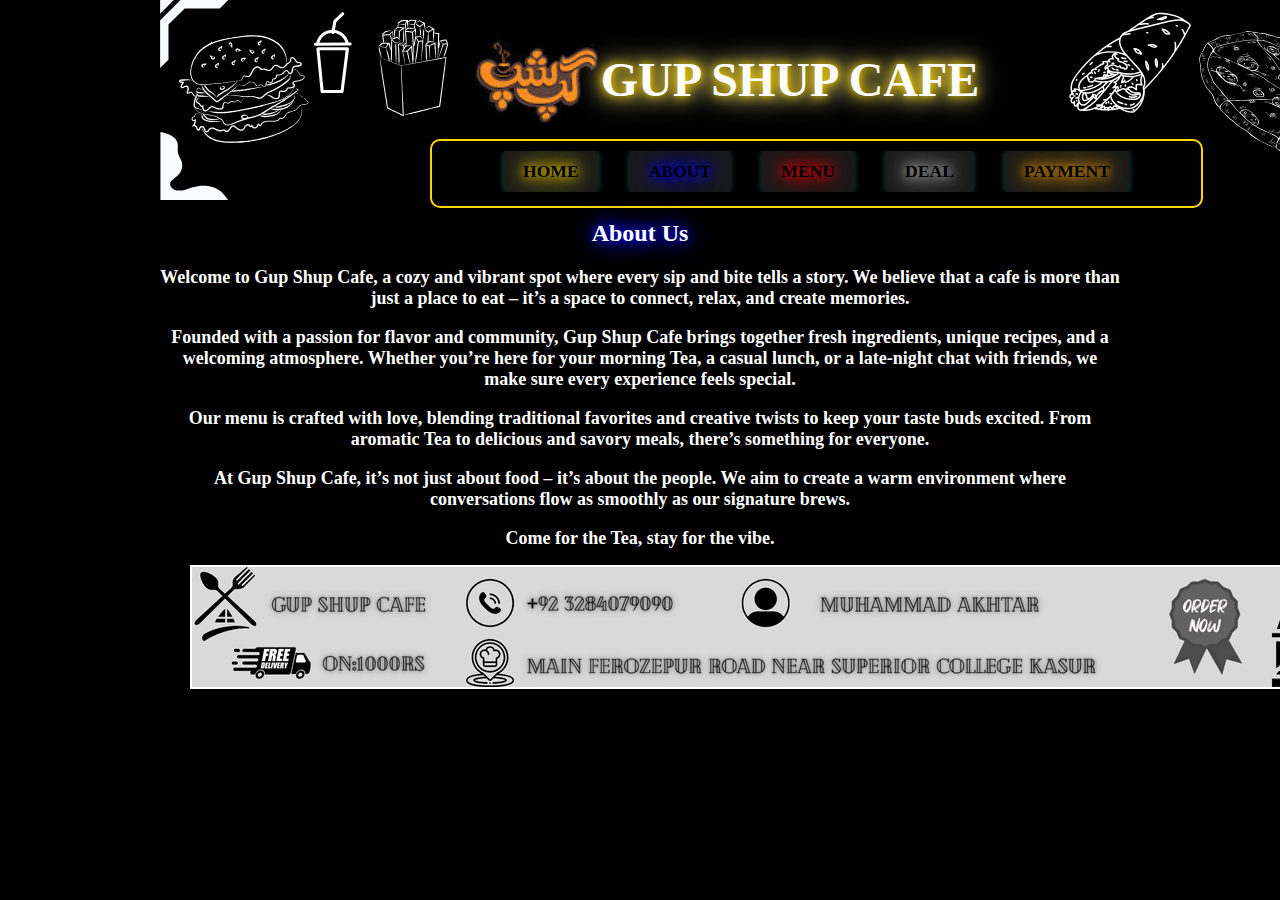
<file: about.html>
<!DOCTYPE html>
<html lang="en">
<head>
    <meta charset="UTF-8">
    <meta name="viewport" content="width=device-width, initial-scale=1.0">
    <title>GUP SHUP CAFE</title>
    <link rel="stylesheet" href="style.css">
</head>
<body>
    <header>
        <h1>GUP SHUP CAFE</h1>
        <nav class="nav">
            <ul>
                <li><a href="index.html"><span class="V12">HOME</span></a></li>
                <li><a href="about.html"><span class="V8">ABOUT</span></a></li>
                <li><a href="menu.html"><span class="BMW">MENU</span></a></li>
                <li><a href="deal.html"><span class="V6">DEAL</span></a></li>
                <li><a href="payment.html"><span class="V4">PAYMENT</span></a></li>
            </ul>
        </nav>
    </header>
    <h2><span class="we">About Us</span></h2>
    <p><strong class="st">Welcome to Gup Shup Cafe, a cozy and vibrant spot where every sip and bite tells a story. We believe that a cafe is more than just a place to eat – it’s a space to connect, relax, and create memories.</p>
    <p>Founded with a passion for flavor and community, Gup Shup Cafe brings together fresh ingredients, unique recipes, and a welcoming atmosphere. Whether you’re here for your morning Tea, a casual lunch, or a late-night chat with friends, we make sure every experience feels special.</p>
    <p>Our menu is crafted with love, blending traditional favorites and creative twists to keep your taste buds excited. From aromatic Tea to delicious and savory meals, there’s something for everyone.</p>
    <p>At Gup Shup Cafe, it’s not just about food – it’s about the people. We aim to create a warm environment where conversations flow as smoothly as our signature brews.</p>
    <p>Come for the Tea, stay for the vibe.</strong></p>
  </main>
  <footer>
  </footer>    
</body>
</html>
</file>
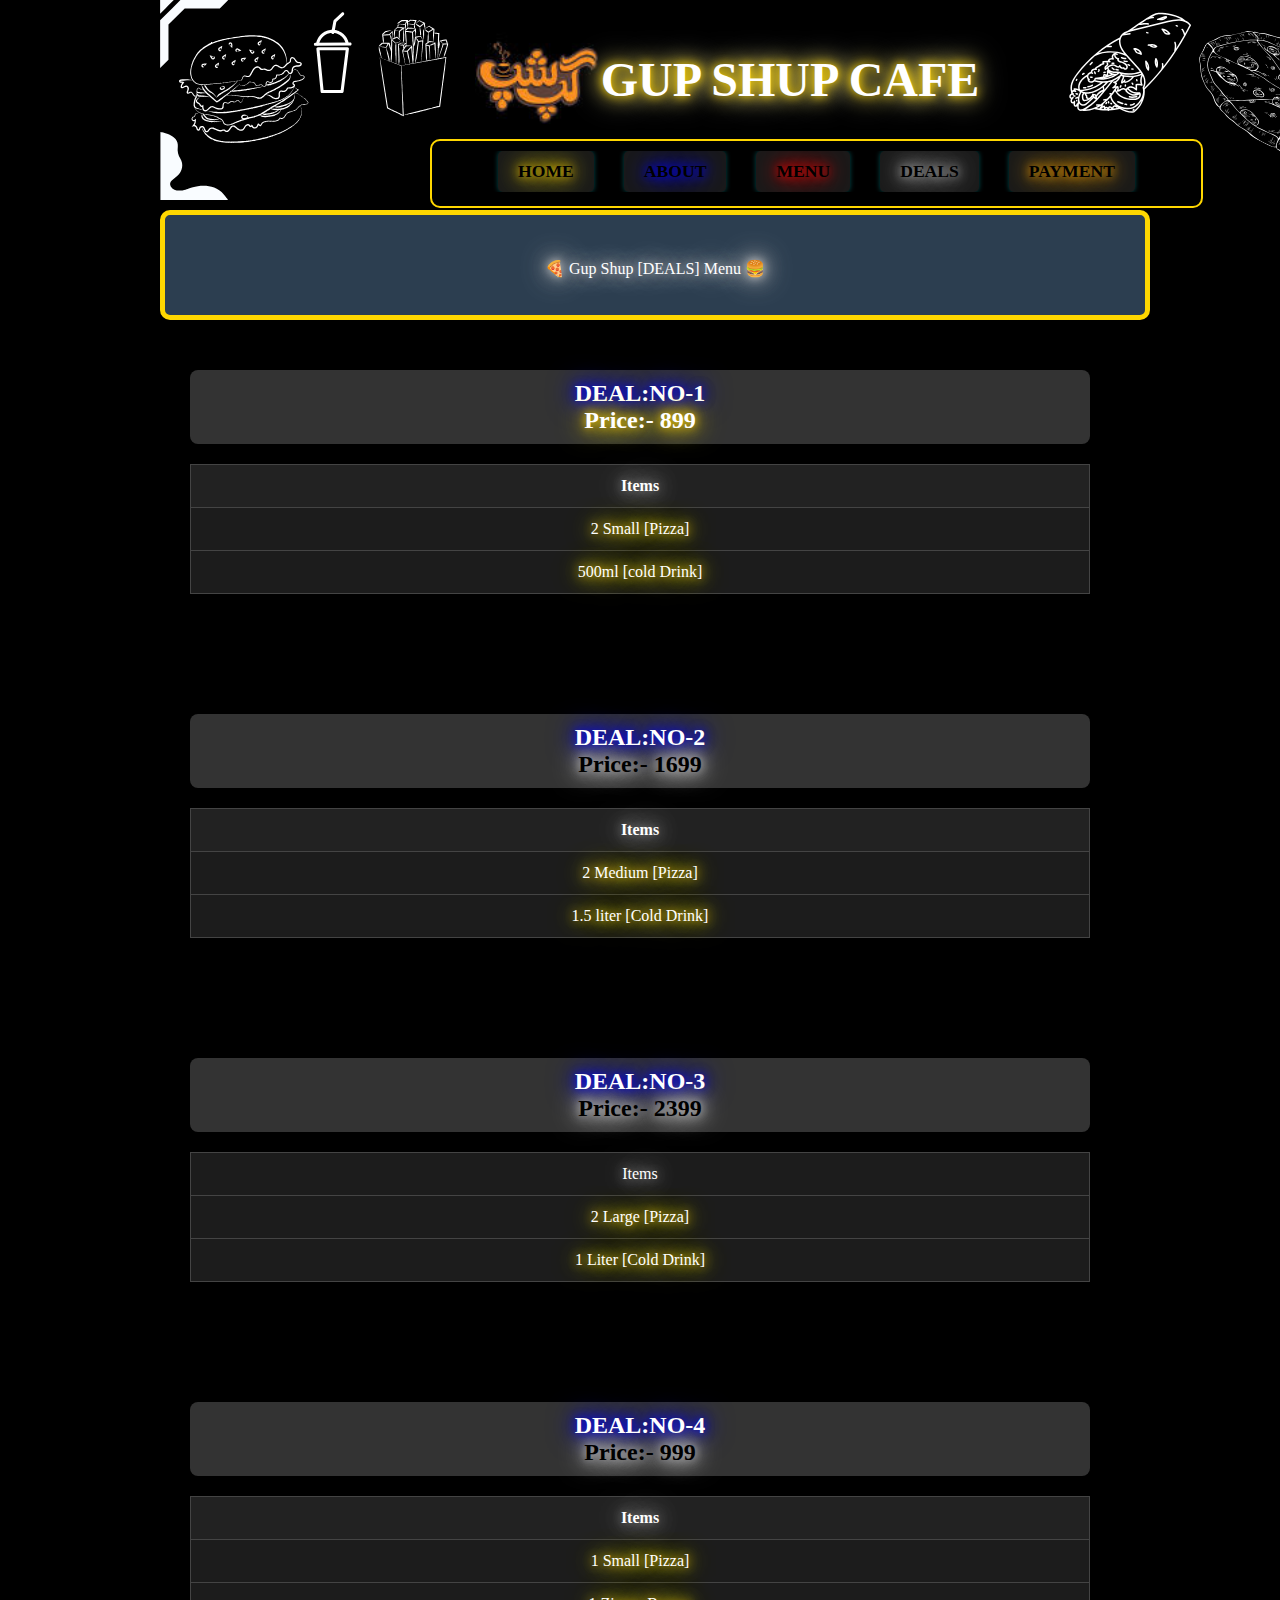
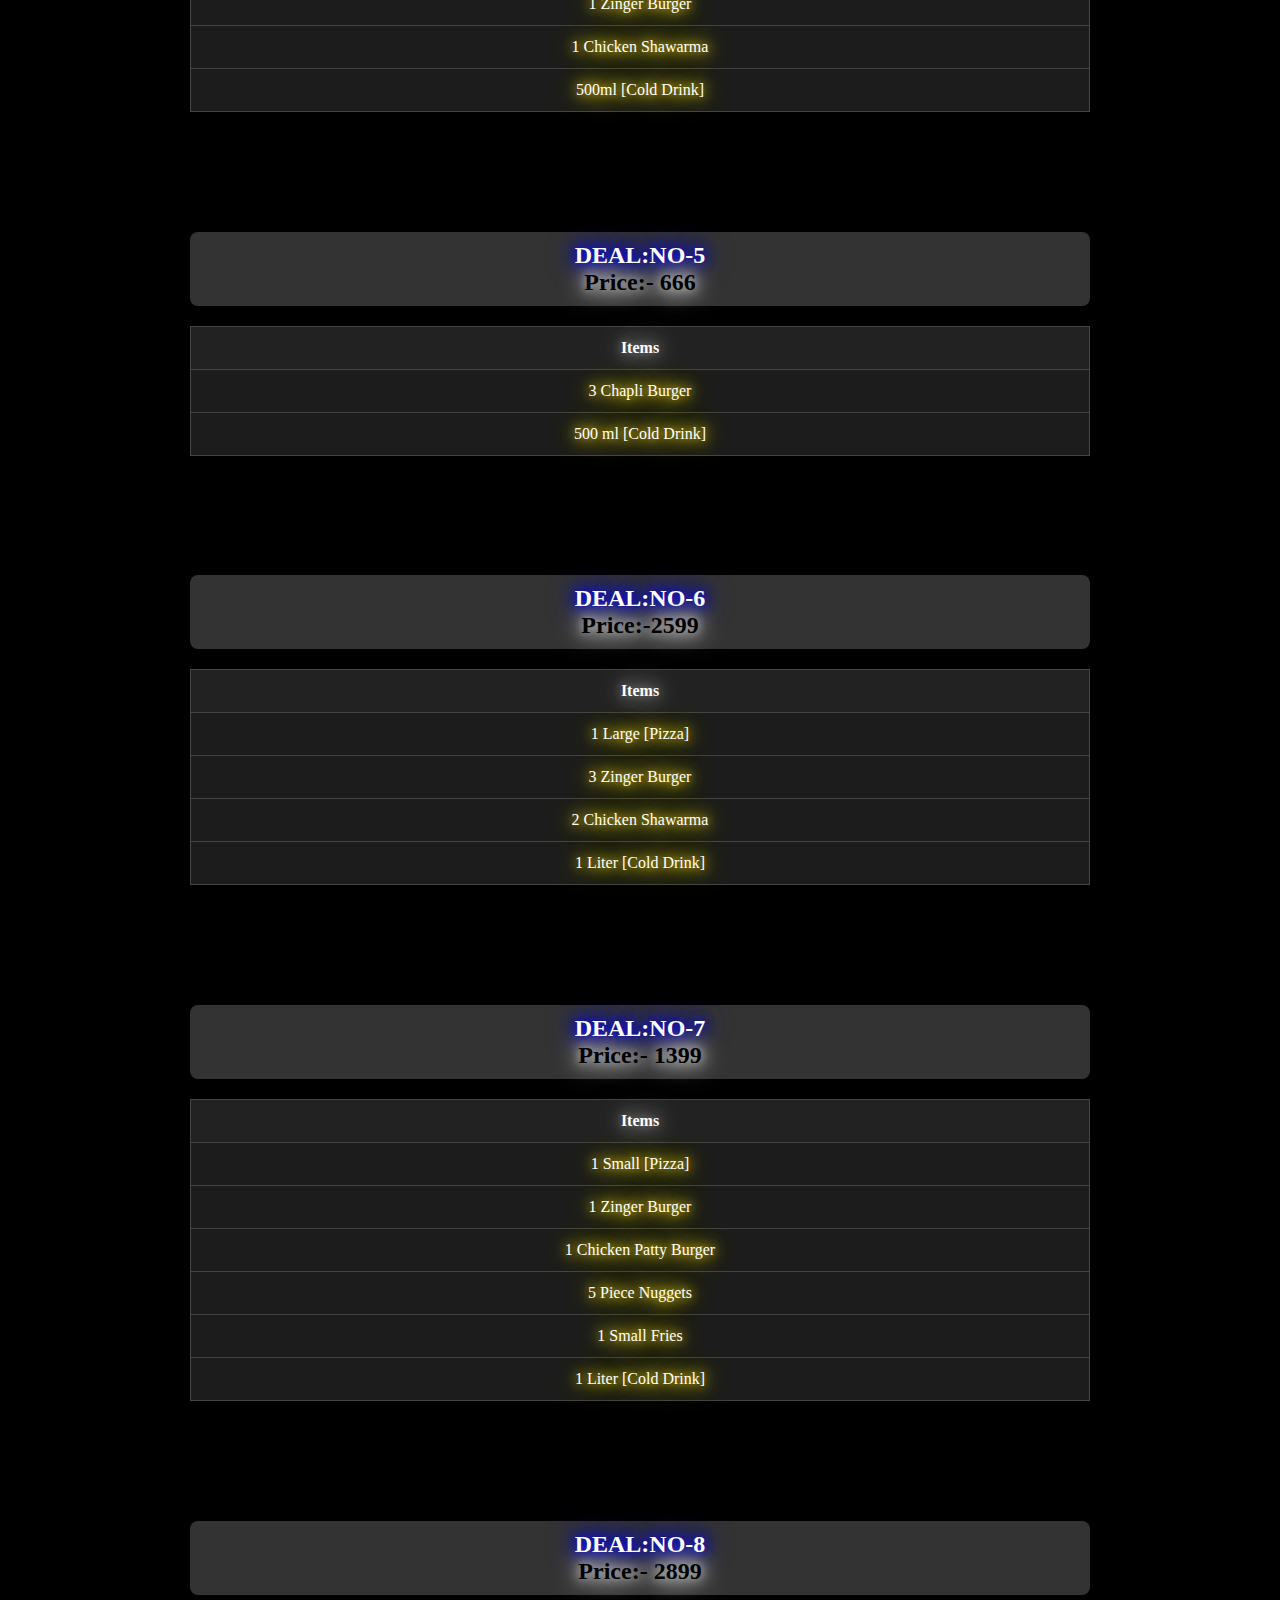
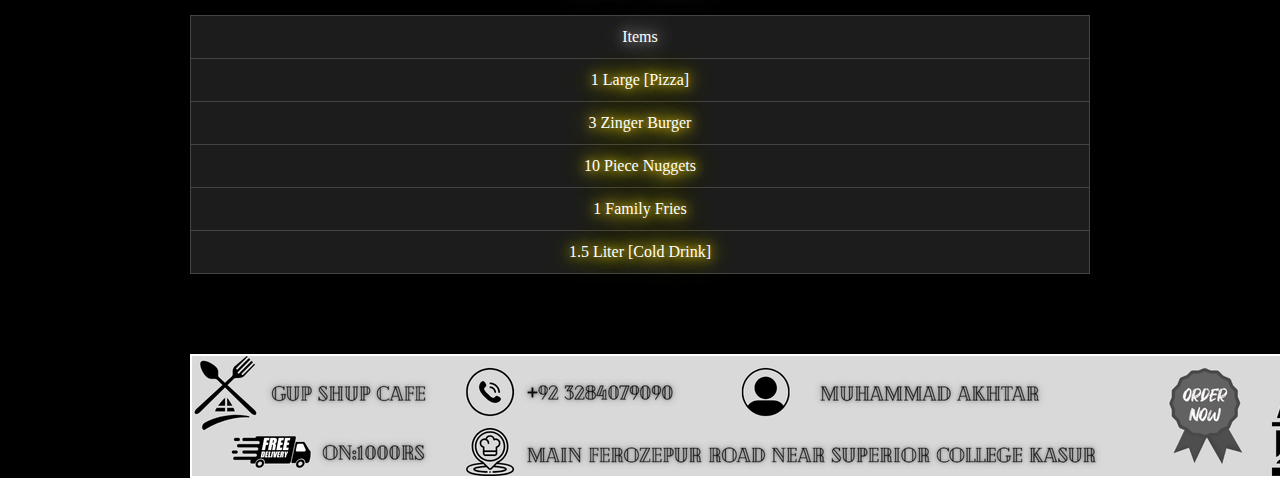
<file: deal.html>
<!DOCTYPE html>
<html lang="en">
<head>
    <meta charset="UTF-8">
    <meta name="viewport" content="width=device-width, initial-scale=1.0">
    <title>GUP SHUP CAFE</title>
    <link rel="stylesheet" href="style.css">
</head>
<body>
    <header>
        <h1>GUP SHUP CAFE</h1>
        <nav class="nav">
            <ul>
                <li><a href="index.html"><span class="V12">HOME</span></a></li>
                <li><a href="about.html"><span class="V8">ABOUT</span></a></li>
                <li><a href="menu.html"><span class="BMW">MENU</span></a></li>
                <li><a href="deal.html"><span class="V6">DEALS</span></a></li>
                <li><a href="payment.html"><span class="V4">PAYMENT</span></a></li>
            </ul>
        </nav>
    </header>
    <main class="bo">🍕 Gup Shup [DEALS] Menu 🍔</main>
    <!--DEAL-NO-1-->
    <div class="menu-section">
        <h2><span class="we">DEAL:NO-1</span><div><span class="wr">Price:- 899</span></div></h2>
        <table>
            <tr><th class="bl">Items</th></tr>
            <tr><td class="ht">2 Small [Pizza] </td></tr>
            <tr><td class="ht"> 500ml [cold Drink]</td></tr>
        </table>
    </div>
    <!--DEAL-NO-2-->
    <div class="menu-section">
        <h2><span class="we">DEAL:NO-2</span><div><span>Price:- 1699</span></div></h2>
        <table>
            <tr><th class="bl">Items</th></tr>
            <tr><td class="ht">2 Medium [Pizza]</td></tr>
            <tr><td class="ht"> 1.5 liter [Cold Drink]</td></tr>
        </table>
    </div>
    <!--DEAL-NO-3-->
    <div class="menu-section">
        <h2><span class="we">DEAL:NO-3</span><div><span>Price:- 2399</span></div></h2>
        <table>
            <tr><td class="bl">Items</td></tr>
            <tr><td class="ht">2 Large [Pizza]</td></tr>
            <tr><td class="ht">1 Liter [Cold Drink]</td></tr>
        </table>
    </div>
    <!--DEAL-NO-4-->
    <div class="menu-section">
        <h2><span class="we">DEAL:NO-4</span><div><span>Price:- 999</span></div></h2>
        <table>
            <tr><th class="bl">Items</th></tr>
            <tr><td class="ht">1 Small [Pizza] </td></tr>
            <tr><td class="ht">1 Zinger Burger</td></tr>
            <tr><td class="ht">1 Chicken Shawarma</td></tr>
            <tr><td class="ht">500ml [Cold Drink]</td></tr>
        </table>
    </div>
    <!--DEAL-NO-5-->
    <div class="menu-section">
        <h2><span class="we">DEAL:NO-5</span><div><span>Price:- 666</span></div></h2>
        <table>
        <tr><th class="bl">Items</th></tr>
        <tr><td class="ht">3 Chapli Burger</td></tr>
        <tr><td class="ht">500 ml [Cold Drink]</td></tr>
        </table>
    </div>
    <!--DEAL-NO-6-->
    <div class="menu-section">
        <h2><span class="we">DEAL:NO-6</span><div><span>Price:-2599</span></div></h2>
        <table>
            <tr><th class="bl">Items</th></tr>
            <tr><td class="ht">1 Large [Pizza]</td></tr>
            <tr><td class="ht">3 Zinger Burger</td></tr>
            <tr><td class="ht">2 Chicken Shawarma</td></tr>
            <tr><td class="ht">1 Liter [Cold Drink] </td></tr>
        </table>
    </div>
    <!--DEAL-NO-7-->
    <div class="menu-section">
        <h2><span class="we">DEAL:NO-7</span><div><span>Price:- 1399</span></div></h2>
        <table>
            <tr><th class="bl">Items</th></tr>
            <tr><td class="ht">1 Small [Pizza]</td></tr>
            <tr><td class="ht">1 Zinger Burger</td></tr>
            <tr><td class="ht">1 Chicken Patty Burger</td></tr>
            <tr><td class="ht">5 Piece Nuggets</td></tr>
            <tr><td class="ht">1 Small Fries</td></tr>
            <tr><td class="ht">1 Liter [Cold Drink]</td></tr>
        </table>
    </div>
    <!--DEAL-NO-8-->
    <div class="menu-section">
        <h2><span class="we">DEAL:NO-8</span><div><span>Price:- 2899</span></div></h2>
        <table>
            <tr><td class="bl">Items</td></tr>
            <tr><td class="ht">1 Large [Pizza]</td></tr>
            <tr><td class="ht">3 Zinger Burger</td></tr>
            <tr><td class="ht">10 Piece Nuggets</td></tr>
            <tr><td class="ht">1 Family Fries</td></tr>
            <tr><td class="ht">1.5 Liter [Cold Drink]</td></tr>
        </table>
    </div>
     <footer>
  </footer>
</body>
</html>
</file>
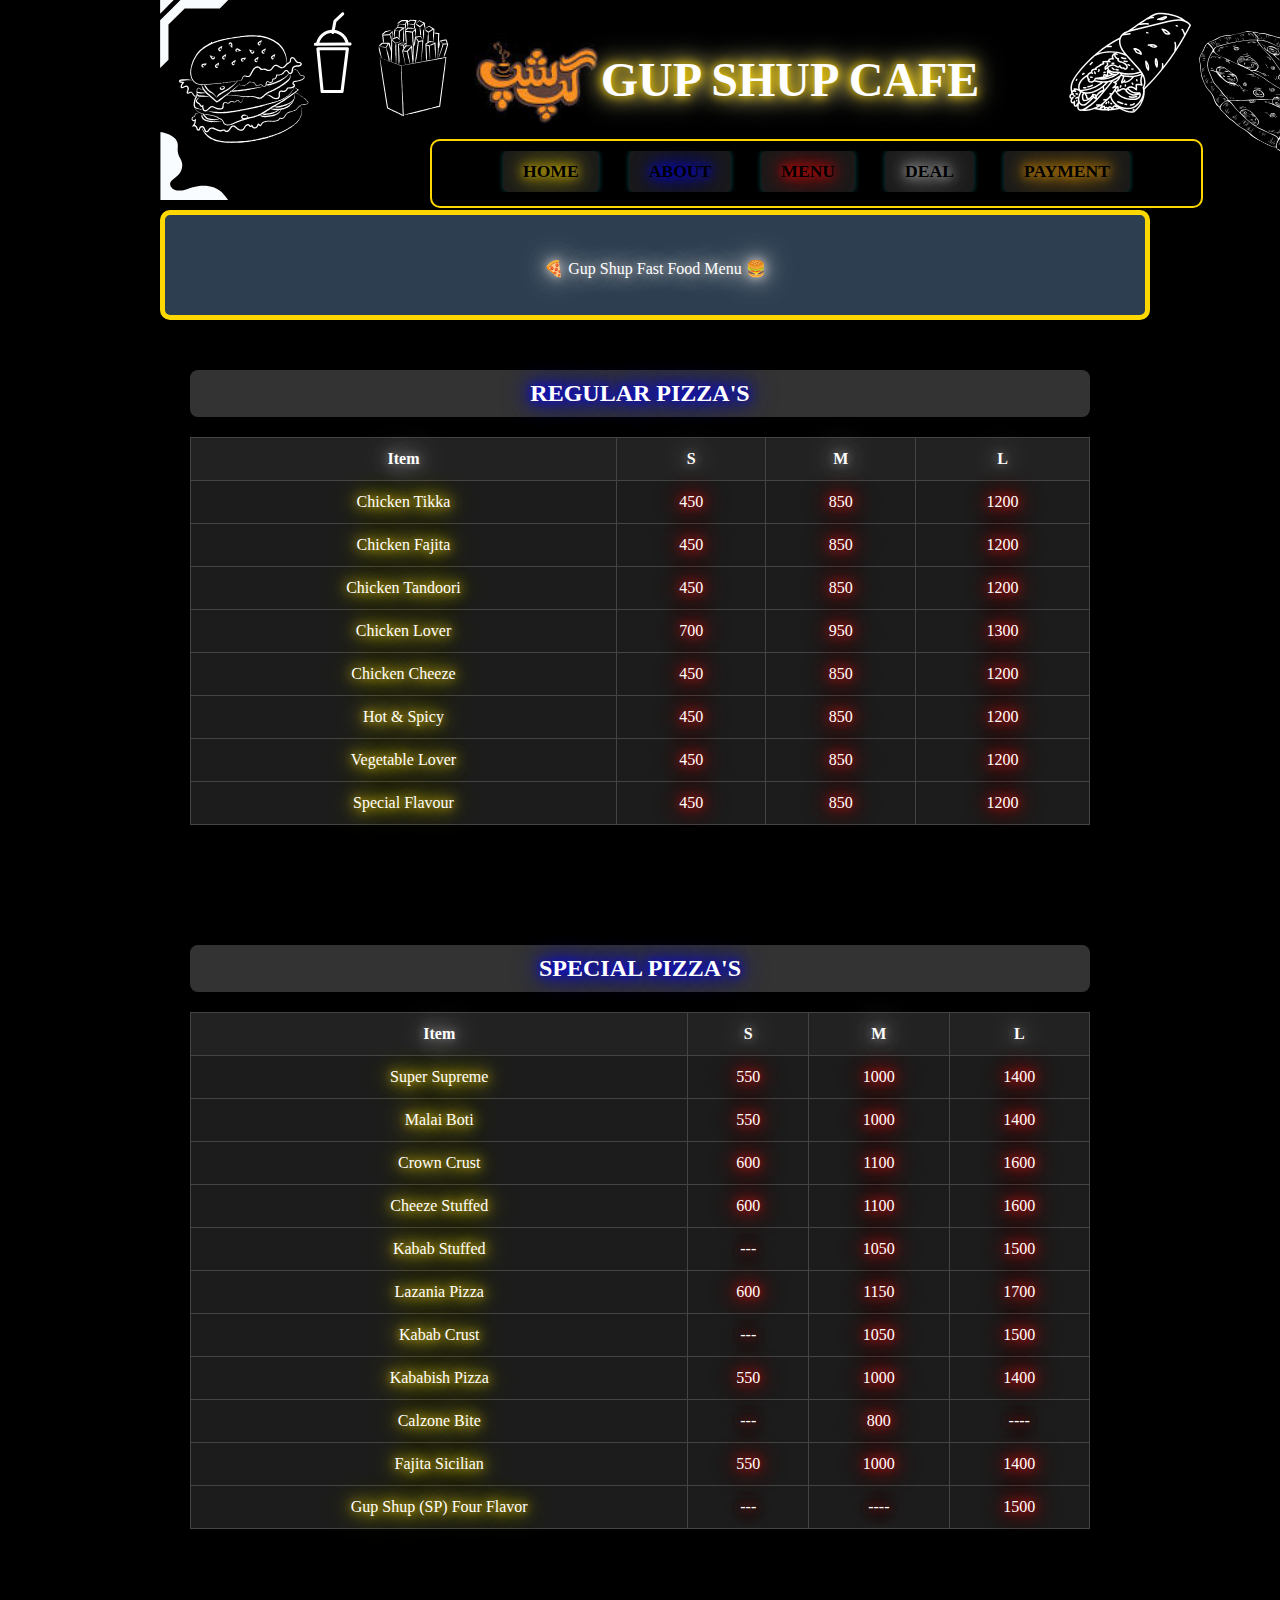
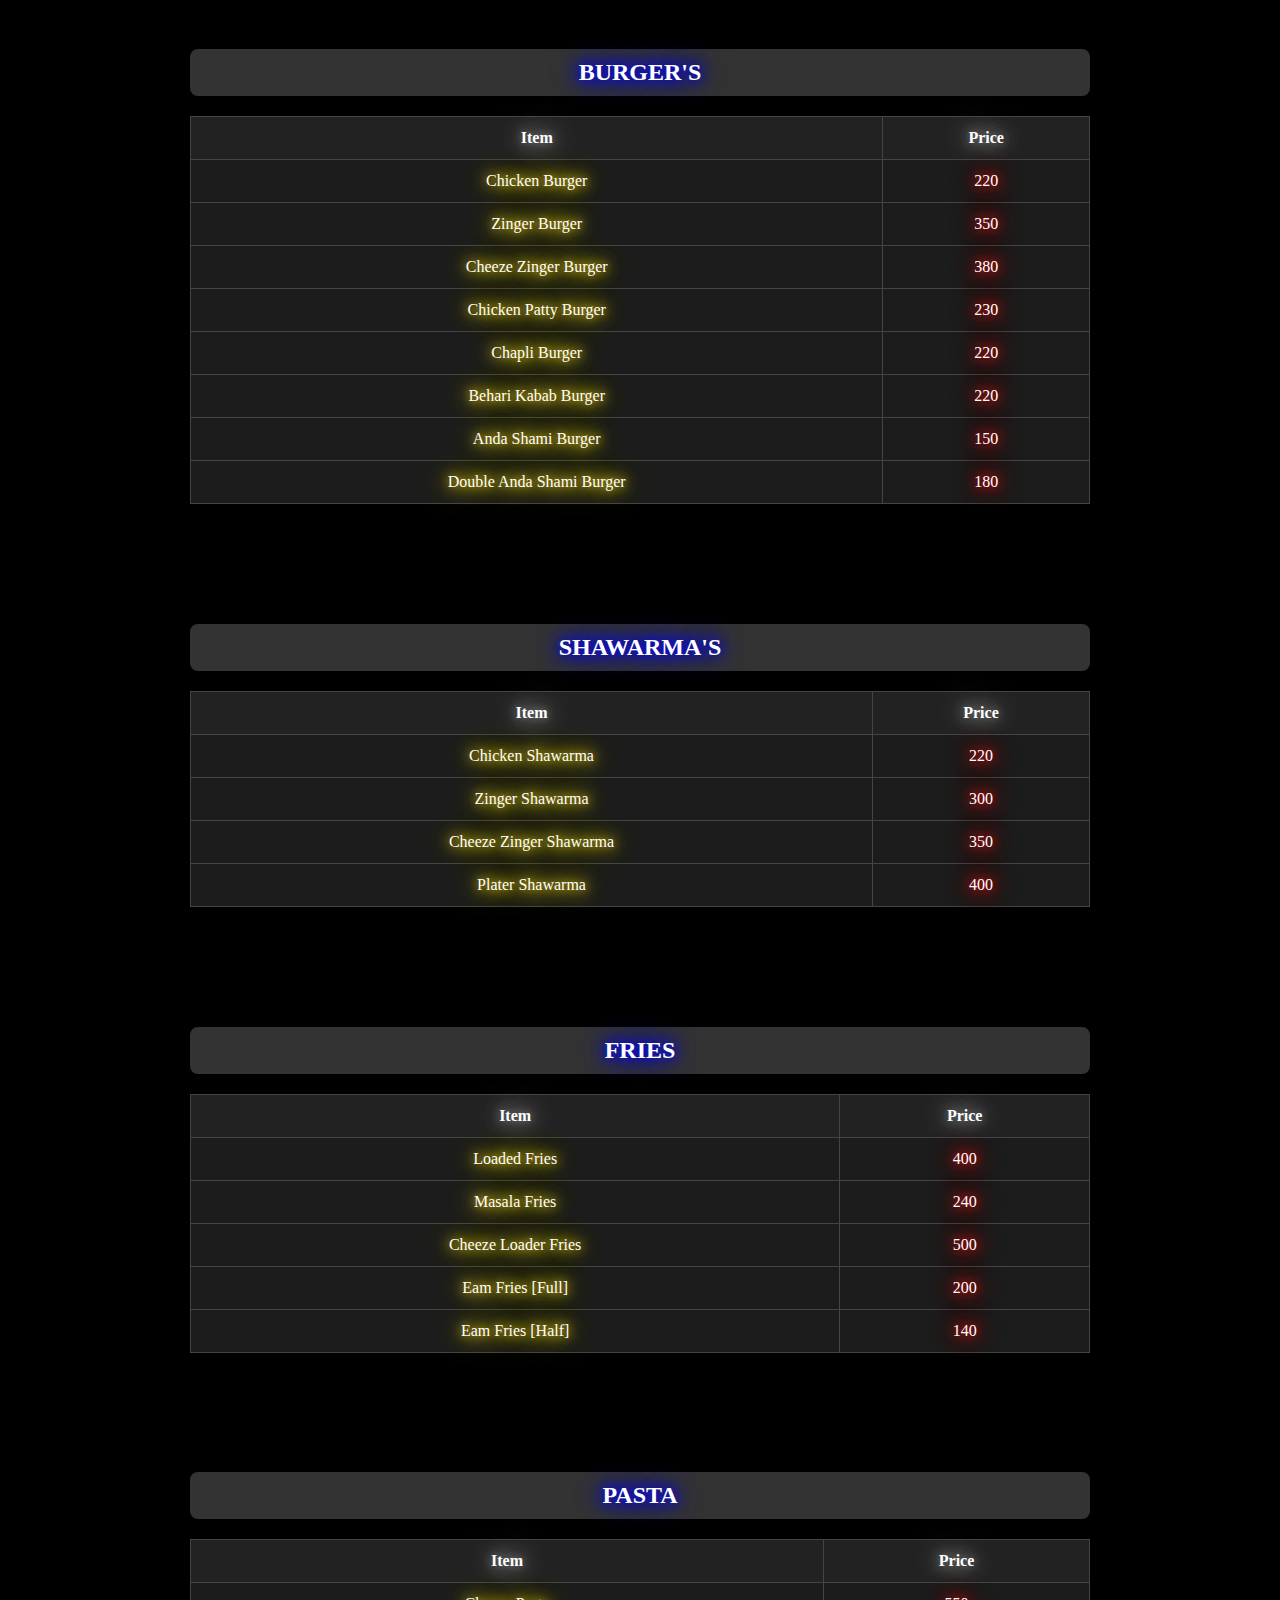
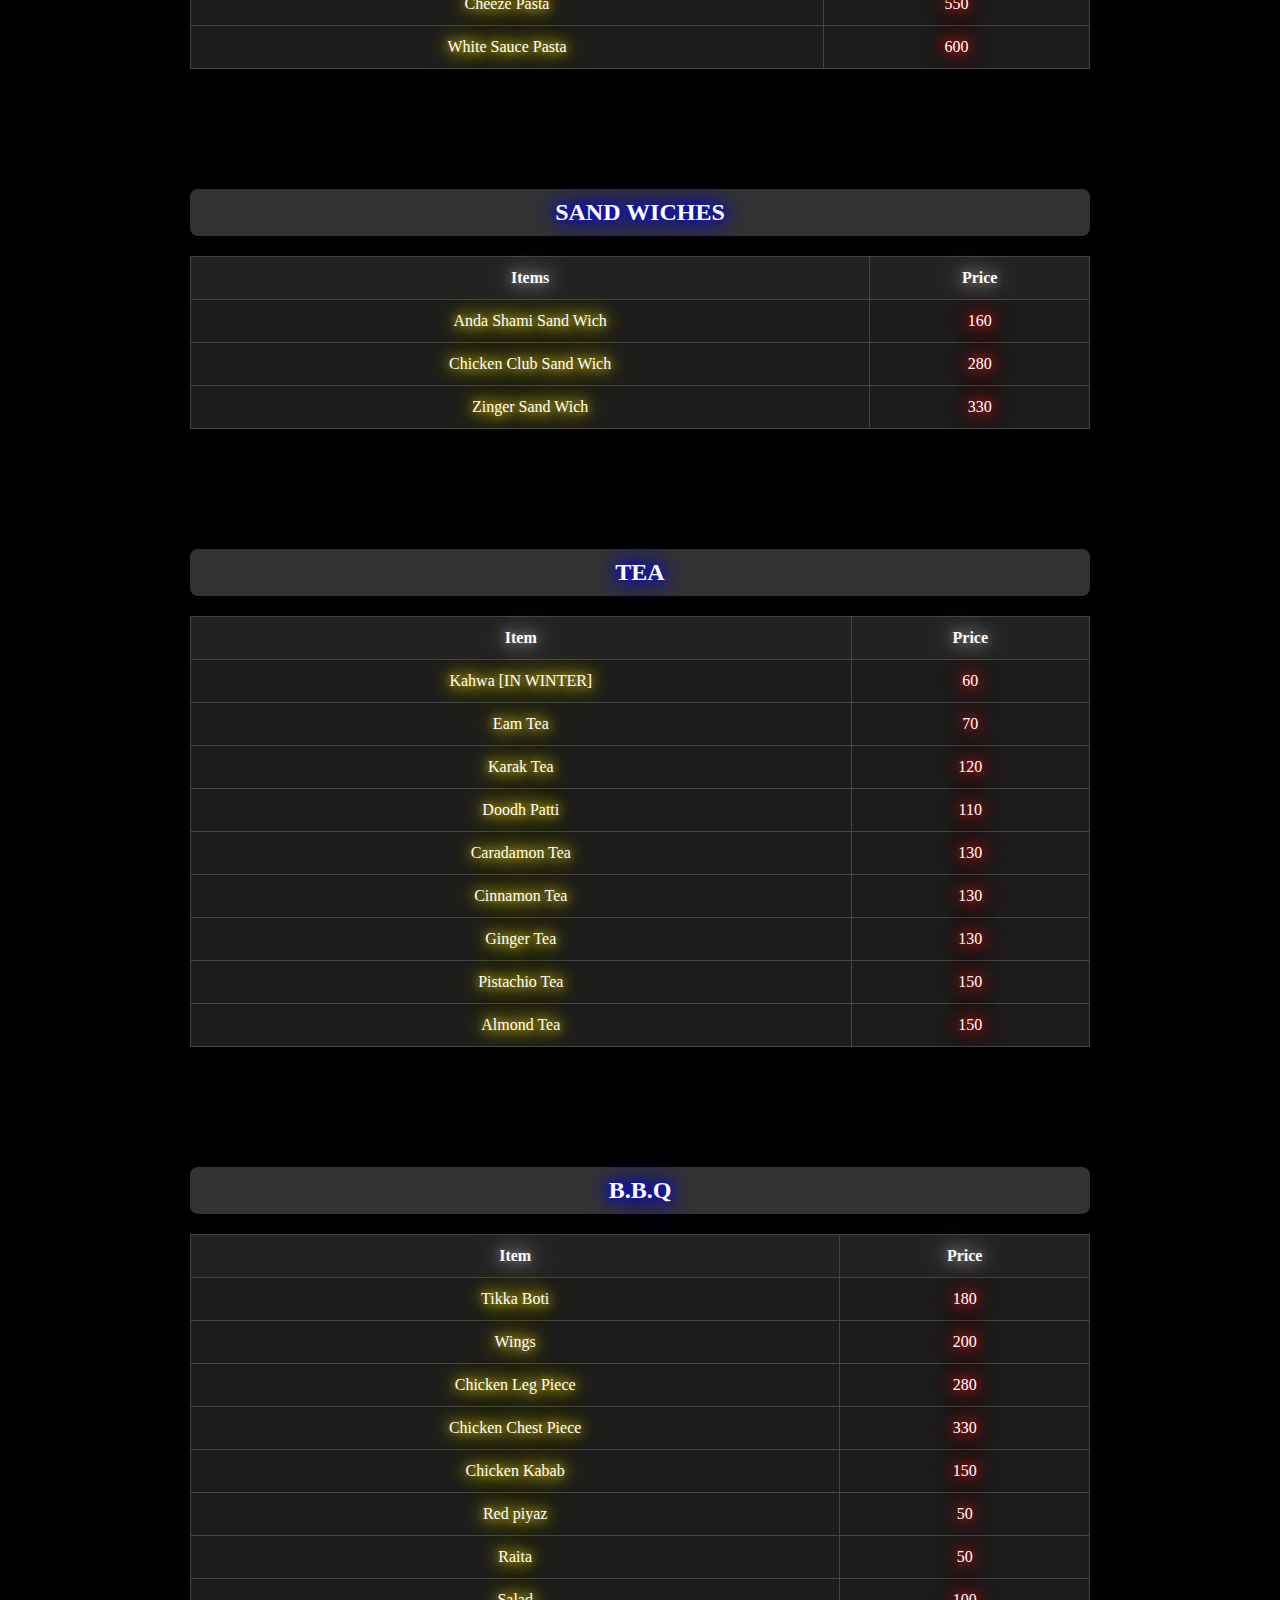
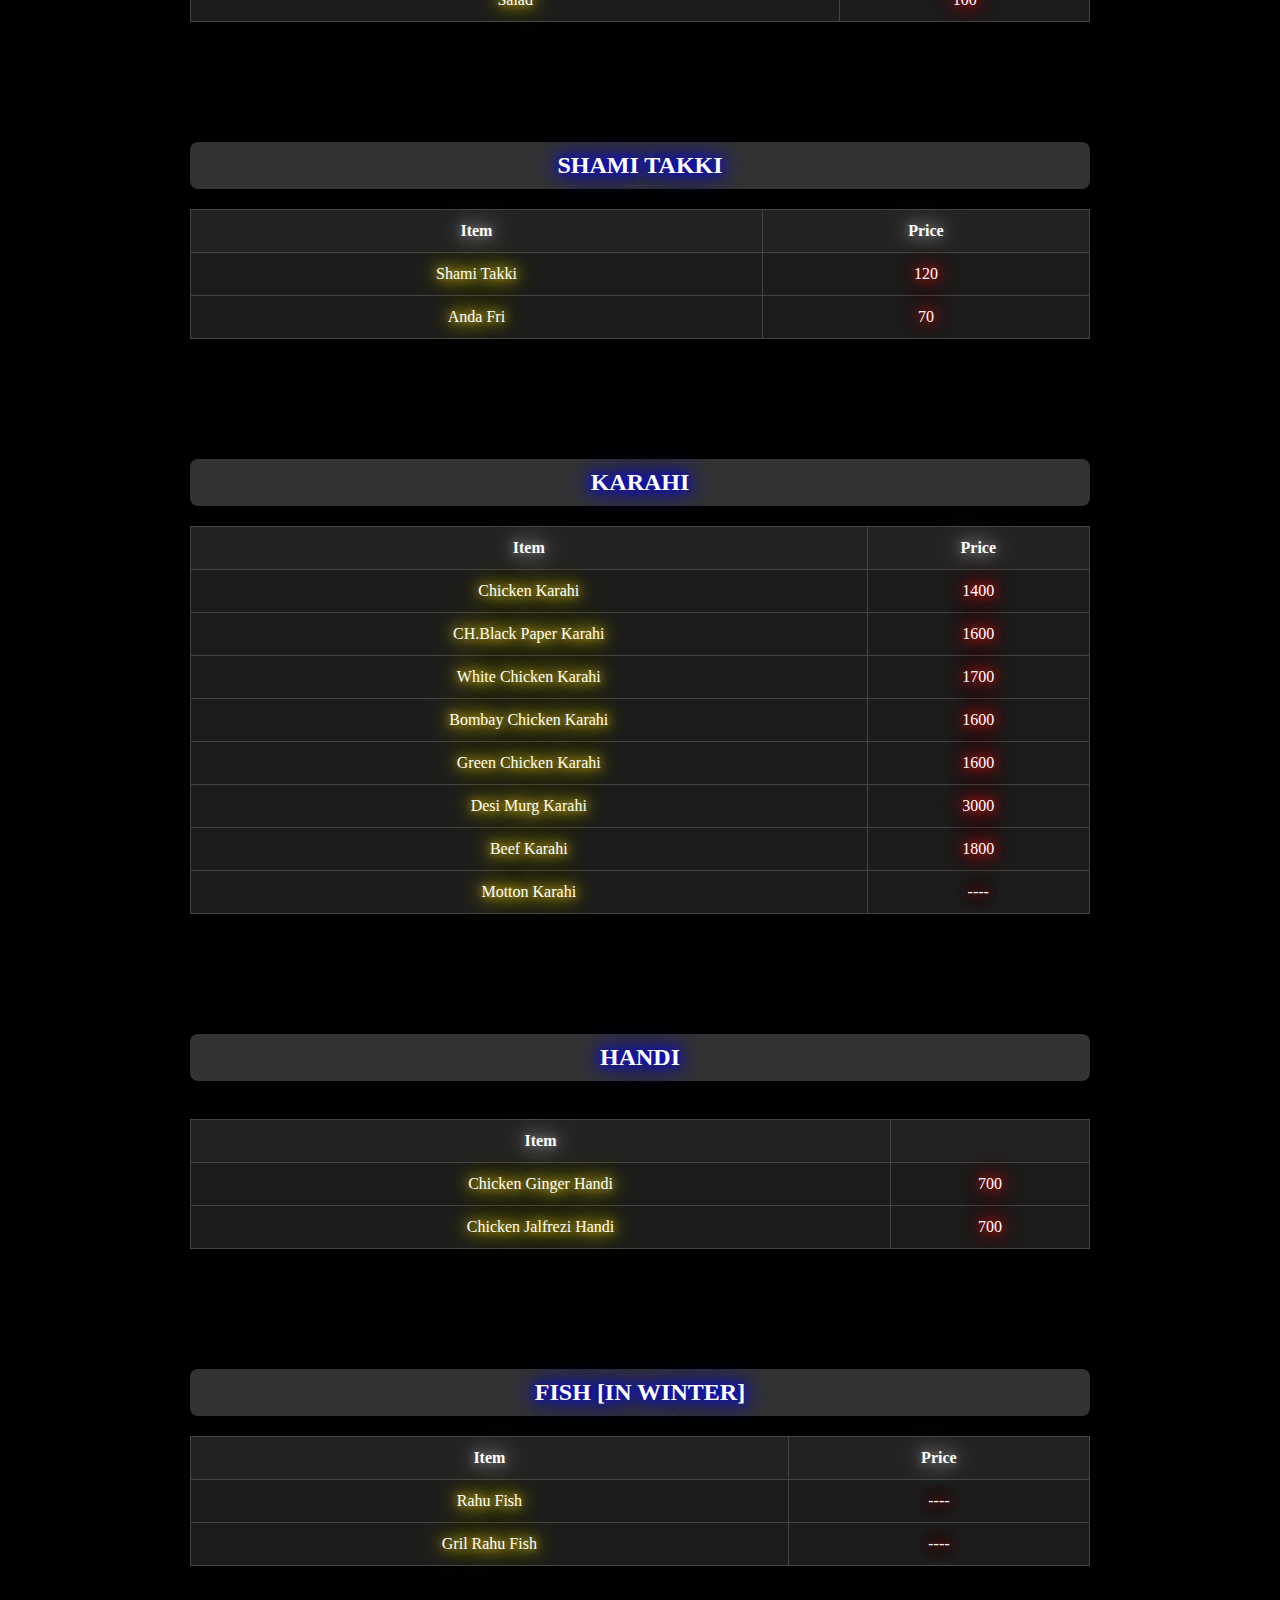
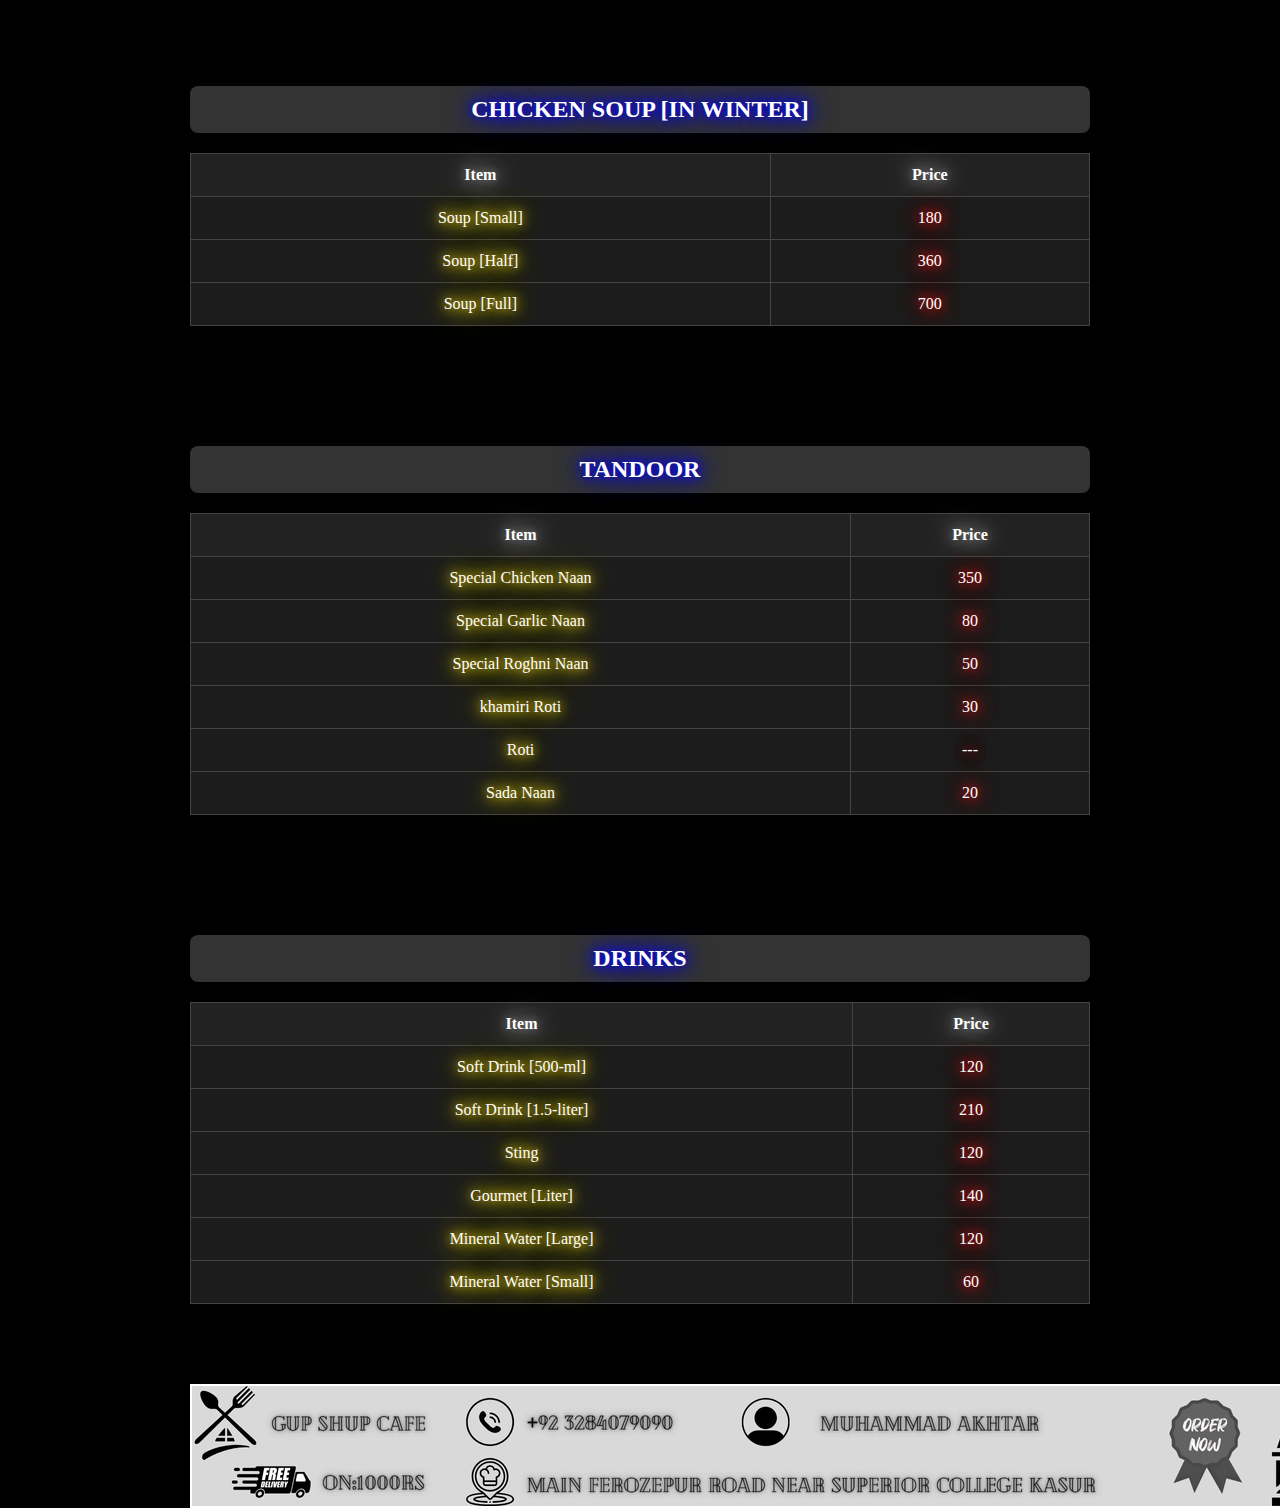
<file: menu.html>
<!DOCTYPE html>
<html lang="en">
<head>
    <meta charset="UTF-8">
    <meta name="viewport" content="width=device-width, initial-scale=1.0">
    <title>GUP SHUP CAFE</title>
    <link rel="stylesheet" href="style.css">
</head>
<body>
    <header>
        <h1>GUP SHUP CAFE</h1>
        <nav class="nav">
            <ul>
                <li><a href="index.html"><span class="V12">HOME</span></a></li>
                <li><a href="about.html"><span class="V8">ABOUT</span></a></li>
                <li><a href="menu.html"><span class="BMW">MENU</span></a></li>
                <li><a href="deal.html"><span class="V6">DEAL</span></a></li>
                <li><a href="payment.html"><span class="V4">PAYMENT</span></a></li>
            </ul>
        </nav>
    </header>
<main class="bo">🍕 Gup Shup Fast Food Menu 🍔</main>
<!-- REGULAR PIZZA -->
  <div class="menu-section">
    <h2><span class="we">REGULAR PIZZA'S</span></h2>
    <table class="pizza">
      <span>
      <tr><th class="bl">Item</th><th class="bl">S</th><th class="bl">M</th><th class="bl">L</th></tr>
      <tr><td class="ht">Chicken Tikka   </td><td class="price">450</td><td class="price">850</td><td class="price">1200</td></tr>
      <tr><td class="ht">Chicken Fajita  </td><td class="price">450</td><td class="price">850</td><td class="price">1200</td></tr>
      <tr><td class="ht">Chicken Tandoori</td><td class="price">450</td><td class="price">850</td><td class="price">1200</td></tr>
      <tr><td class="ht">Chicken Lover   </td><td class="price">700</td><td class="price">950</td><td class="price">1300</td></tr>
      <tr><td class="ht">Chicken Cheeze  </td><td class="price">450</td><td class="price">850</td><td class="price">1200</td></tr >
      <tr><td class="ht">Hot & Spicy     </td><td class="price">450</td><td class="price">850</td><td class="price">1200</td></tr>
      <tr><td class="ht">Vegetable Lover </td><td class="price">450</td><td class="price">850</td><td class="price">1200</td></tr>
      <tr><td class="ht">Special Flavour </td><td class="price">450</td><td class="price">850</td><td class="price">1200</td></tr>
    </span>
    </table>
    </div>
  </div>
  <!-- SPECIAL PIZZA -->
  <div class="menu-section">
    <h2><span class="we">SPECIAL PIZZA'S</span></h2>
    <table>
      <tr><th class="bl">Item</th><th class="bl">S</th><th class="bl">M</th><th class="bl">L</th></tr>
      <tr><td class="ht">Super Supreme            </td><td class="price">550</td><td class="price">1000</td><td class="price">1400</td></tr>
      <tr><td class="ht">Malai Boti               </td><td class="price">550</td><td class="price">1000</td><td class="price">1400</td></tr>
      <tr><td class="ht">Crown Crust              </td><td class="price">600</td><td class="price">1100</td><td class="price">1600</td></tr>
      <tr><td class="ht">Cheeze Stuffed           </td><td class="price">600</td><td class="price">1100</td><td class="price">1600</td></tr>
      <tr><td class="ht">Kabab Stuffed            </td><td class="price">---</td><td class="price">1050</td><td class="price">1500</td></tr>
      <tr><td class="ht">Lazania Pizza            </td><td class="price">600</td><td class="price">1150</td><td class="price">1700</td></tr>
      <tr><td class="ht">Kabab Crust              </td><td class="price">---</td><td class="price">1050</td><td class="price">1500</td></tr>
      <tr><td class="ht">Kababish Pizza           </td><td class="price">550</td><td class="price">1000</td><td class="price">1400</td></tr>
      <tr><td class="ht">Calzone Bite             </td><td class="price">---</td><td class="price">800 </td><td class="price">----</td></tr>
      <tr><td class="ht">Fajita Sicilian          </td><td class="price">550</td><td class="price">1000</td><td class="price">1400</td></tr>
      <tr><td class="ht">Gup Shup (SP) Four Flavor</td><td class="price">---</td><td class="price">----</td><td class="price">1500</td></tr>
    </table>
  </div>

  <!-- BURGERS -->
  <div class="menu-section">
    <h2><span class="we">BURGER'S</span></h2>
    <table>
      <tr><th class="bl">Item</th><th class="bl">Price</th></tr>
      <tr><td class="ht">Chicken Burger          </td><td class="price">220</td></tr>
      <tr><td class="ht">Zinger Burger           </td><td class="price">350</td></tr>
      <tr><td class="ht">Cheeze Zinger Burger    </td><td class="price">380</td></tr>
      <tr><td class="ht">Chicken Patty Burger    </td><td class="price">230</td></tr>
      <tr><td class="ht">Chapli Burger           </td><td class="price">220</td></tr>
      <tr><td class="ht">Behari Kabab Burger     </td><td class="price">220</td></tr>
      <tr><td class="ht">Anda Shami Burger       </td><td class="price">150</td></tr>
      <tr><td class="ht">Double Anda Shami Burger</td><td class="price">180</td></tr>
    </table>
  </div>

  <!-- SHAWARMA -->
  <div class="menu-section">
    <h2><span class="we">SHAWARMA'S</span></h2>
    <table>
      <tr><th class="bl">Item</th><th class="bl">Price</th></tr>
      <tr><td class="ht">Chicken Shawarma      </td><td class="price">220</td></tr>
      <tr><td class="ht">Zinger Shawarma       </td><td class="price">300</td></tr>
      <tr><td class="ht">Cheeze Zinger Shawarma</td><td class="price">350</td></tr>
      <tr><td class="ht">Plater Shawarma       </td><td class="price">400</td></tr>
    </table>
  </div>

  <!-- FRIES -->
  <div class="menu-section">
    <h2><span class="we">FRIES</span></h2>
    <table>
      <tr><th class="bl">Item</th><th class="bl">Price</th></tr>
      <tr><td class="ht">Loaded Fries        </td><td class="price">400</td></tr>
      <tr><td class="ht">Masala Fries        </td><td class="price">240</td></tr>
      <tr><td class="ht">Cheeze Loader Fries </td><td class="price">500</td></tr>
      <tr><td class="ht">Eam Fries [Full]    </td><td class="price">200</td></tr>
      <tr><td class="ht">Eam Fries [Half]    </td><td class="price">140</td></tr>
    </table>
  </div>

  <!-- PASTA -->
  <div class="menu-section">
    <h2><span class="we">PASTA</span></h2>
    <table>
      <tr><th class="bl">Item</th><th class="bl">Price</th></tr>
      <tr><td class="ht">Cheeze Pasta      </td><td class="price">550</td></tr>
      <tr><td class="ht">White Sauce Pasta </td><td class="price">600</td></tr>
    </table>
  </div>
  <!--SAND WICHES-->
  <div class="menu-section">
    <h2><span class="we">SAND WICHES</span></h2>
    <table>
      <tr><th class="bl">Items</th><th class="bl">Price</th></tr>
      <tr><td class="ht">Anda Shami Sand Wich  </td><td class="price">160</td></tr>
      <tr><td class="ht">Chicken Club Sand Wich</td><td class="price">280</td></tr>
      <tr><td class="ht">Zinger Sand Wich      </td><td class="price">330</td></tr>
    </table>
  </div>
    <!--TEA-->
  <div class="menu-section">
    <h2><span class="we">TEA</span></h2>
    <table>
      <tr><th class="bl">Item</th><th class="bl">Price</th></tr>
      <tr><td class="ht">Kahwa [IN WINTER]</td><td class="price">60</td></tr>
      <tr><td class="ht">Eam Tea          </td><td class="price">70 </td></tr>
      <tr><td class="ht">Karak Tea        </td><td class="price">120</td></tr>
      <tr><td class="ht">Doodh Patti      </td><td class="price">110</td></tr>
      <tr><td class="ht">Caradamon Tea    </td><td class="price">130</td></tr>
      <tr><td class="ht">Cinnamon Tea     </td><td class="price">130</td></tr>
      <tr><td class="ht">Ginger Tea       </td><td class="price">130</td></tr>
      <tr><td class="ht">Pistachio Tea    </td><td class="price">150</td></tr>
      <tr><td class="ht">Almond Tea       </td><td class="price">150</td></tr>
    </table>
    </div>
    <!--B.B.Q-->
    <div class="menu-section">
      <h2><span class="we">B.B.Q</span></h2>
      <table>
        <tr><th class="bl">Item</th><th class="bl">Price</th></tr>
        <tr><td class="ht">Tikka Boti          </td><td class="price">180</td></tr>
        <tr><td class="ht">Wings               </td><td class="price">200</td></tr>
        <tr><td class="ht">Chicken Leg Piece   </td><td class="price">280</td></tr>
        <tr><td class="ht">Chicken Chest Piece </td><td class="price">330</td></tr>
        <tr><td class="ht">Chicken Kabab       </td><td class="price">150</td></tr>
        <tr><td class="ht">Red piyaz           </td><td class="price">50 </td></tr>
        <tr><td class="ht">Raita               </td><td class="price">50 </td></tr>
        <tr><td class="ht">Salad               </td><td class="price">100</td></tr>
      </table>
    </div>
    <!--SHAMI TAKKI-->
    <div class="menu-section">
      <table>
      <h2><span class="we">SHAMI TAKKI</span></h2>
      <tr><th class="bl">Item</th><th class="bl">Price</th></tr>
      <tr><td class="ht">Shami Takki</td><td class="price">120</td></tr>
      <tr><td class="ht">Anda Fri   </td><td class="price">70 </td></tr>
      </table>
    </div>
    <!--KARAHI-->
    <div class="menu-section">
      <h2><span class="we">KARAHI</span></h2>
      <table>
        <tr><th class="bl">Item</th><th class="bl">Price</th></tr>
        <tr><td class="ht">Chicken Karahi       </td><td class="price">1400</td></tr>
        <tr><td class="ht">CH.Black Paper Karahi</td><td class="price">1600</td></tr>
        <tr><td class="ht">White Chicken Karahi </td><td class="price">1700</td></tr>
        <tr><td class="ht">Bombay Chicken Karahi</td><td class="price">1600</td></tr>
        <tr><td class="ht">Green Chicken Karahi </td><td class="price">1600</td></tr>
        <tr><td class="ht">Desi Murg Karahi     </td><td class="price">3000</td></tr>
        <tr><td class="ht">Beef Karahi          </td><td class="price">1800</td></tr>
        <tr><td class="ht">Motton Karahi        </td><td class="price">----</td></tr>
      </table>
    </div>
    <!--HANDI-->
    <div class="menu-section">
      <h2><span class="we">HANDI</span></h2>
      <table>
        <tr><th class="bl">Item</th><th class="bl"></th>Price</tr>
        <tr><td class="ht">Chicken Ginger Handi  </td><td class="price">700</td></tr>
        <tr><td class="ht">Chicken Jalfrezi Handi</td><td class="price">700</td></tr>
      </table>
    </div>
    <!--FISH-->
    <div class="menu-section">
      <h2><span class="we">FISH [IN WINTER] </span></h2>
      <table>
        <tr><th class="bl">Item</th><th class="bl">Price</th></tr>
        <tr><td class="ht">Rahu Fish      </td><td class="price">----</td></tr>
        <tr><td class="ht">Gril Rahu Fish </td><td class="price">----</td></tr>
      </table>
    </div>
    <!--CHICKEN SOUP-->
    <div class="menu-section">
      <h2><span class="we">CHICKEN SOUP [IN WINTER] </span></h2>
      <table>
        <tr><th class="bl">Item</th><th class="bl">Price</th></tr>
        <tr><td class="ht">Soup [Small] </td><td class="price">180</td></tr>
        <tr><td class="ht">Soup [Half]  </td><td class="price">360</td></tr>
        <tr><td class="ht">Soup [Full]  </td><td class="price">700</td></tr>
      </table>
    </div>
    <!--TANDOOR-->
    <div class="menu-section">
      <h2><span class="we">TANDOOR</span></h2>
      <table>
        <tr><th class="bl">Item</th><th class="bl">Price</th></tr>
        <tr><td class="ht">Special Chicken Naan  </td><td class="price">350</td></tr>
        <tr><td class="ht">Special Garlic Naan   </td><td class="price">80 </td></tr>
        <tr><td class="ht">Special Roghni Naan   </td><td class="price">50 </td></tr>
        <tr><td class="ht">khamiri Roti          </td><td class="price">30 </td></tr>
        <tr><td class="ht">Roti                  </td><td class="price">---</td></tr>
        <tr><td class="ht">Sada Naan             </td><td class="price">20</td></tr>
      </table>
    </div>
    <!--DRINKS-->
    <div class="menu-section">
      <h2><span class="we">DRINKS</span></h2>
      <table>
        <tr><th class="bl">Item</th><th class="bl">Price</th></tr>
        <tr><td class="ht">Soft Drink [500-ml]    </td><td class="price">120</td></tr>
        <tr><td class="ht">Soft Drink [1.5-liter] </td><td class="price">210</td></tr>
        <tr><td class="ht">Sting                  </td><td class="price">120</td></tr>
        <tr><td class="ht">Gourmet [Liter]        </td><td class="price">140</td></tr>
        <tr><td class="ht">Mineral Water [Large]  </td><td class="price">120</td></tr>
        <tr><td class="ht">Mineral Water [Small]  </td><td class="price">60 </td></tr>
      </table>
    </div>
</form>
  <footer>
  </footer> 
</body>
</html>
</file>
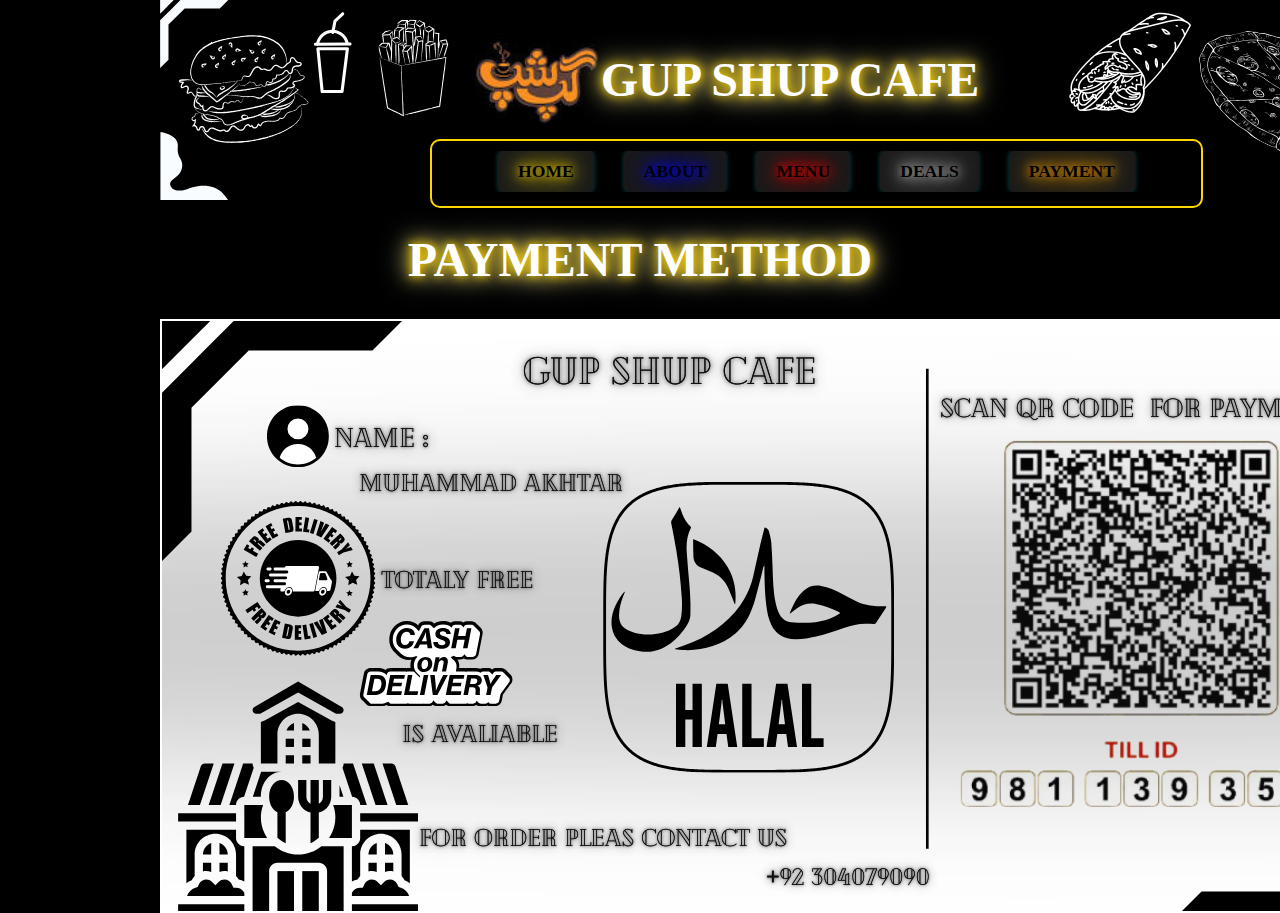
<file: payment.html>
<!DOCTYPE html>
<html lang="en">
<head>
        <meta name="viewport" content="width=device-width, initial-scale=1.0">
    <meta charset="UTF-8">
    <meta name="viewport" content="width=device-width, initial-scale=1.0">
    <title>GUP SHUP CAFE</title>
    <link rel="stylesheet" href="style.css">
</head>
<body>
    <header>
        <h1>GUP SHUP CAFE</h1>
        <nav class="nav">
            <ul>
                <li><a href="index.html"><span class="V12">HOME</span></a></li>
                <li><a href="about.html"><span class="V8">ABOUT</span></a></li>
                <li><a href="menu.html"><span class="BMW">MENU</span></a></li>
                <li><a href="deal.html"><span class="V6">DEALS</span></a></li>
                <li><a href="payment.html"><span class="V4">PAYMENT</span></a></li>
            </ul>
        </nav>
    </header>
    <h1>PAYMENT METHOD</h1>
     <!--head--->
    </section>
     <section class="hero2">
    <div class="overlay"></div>
    <div class="hero-content">
    </section>
</body>
</html>
</file>
<file: style.css>
body{
  background-color: black;
}
.nav ul{
    list-style-type: none;
    background-color: black;
    margin-right: 20px;
    margin-left: 20px;
    overflow: hidden;
    border: 8px ;
    border-radius: 10px;
    /*height: 100px;*/
    width: auto;
}
.nav a{
    color: white;
    text-decoration: none;
    padding: 10px;
    display: block;
    text-align: center;
} 
.nav a:hover{
    /*background-color: grey;*/
  text-shadow: 0 0 50px #0ff;
}
.nav li{
    /*height: 100px;*/
    width: auto;
}
h1{
    color: white; /* text color */
    text-shadow: 
                0 0 10px gold,
                0 0 20px gold,
                0 0 30px white;
    text-align: center;
    font-size: xxx-large;
}
p{
    color: white;
    text-align: center;
}
h2{
    color: white;
    text-align: center;
}
h4{
    color: white;
    text-align: center;
}
.menu-section {
      padding: 30px;
    }
    .menu-section h2 {
      text-align: center;
      background: #333;
      padding: 10px;
      border-radius: 8px;
      color: #00bfff;
      margin-bottom: 20px;
    }
    table {
      width: 100%;
      border-collapse: collapse;
      margin-bottom: 40px;
    }

    th, td {
      border: 1px solid #444;
      padding: 12px;
      text-align: center;
    }

    th {
      background: #222;
      color: #ffcc00;
    }

    td {
      background: #1c1c1c;
    }

    .price {
      color: white; /* text color */
    text-shadow: 0 0 10px red, /* horizontal-offset vertical-offset blur-radius color */
                 0 0 20px red,
                 0 0 30px red; /* Add multiple shadows for a stronger glow */
    }
    .bo{
        color: white;/*text color*/
        text-align: center;
    text-shadow: 
                0 0 10px silver,/* horizontal-offset vertical-offset blur-radius color */
                0 0 20px silver,
                0 0 30px silver;/* Add multiple shadows for a stronger glow */
                border: 5px solid gold;
                border-radius: 10px;
                margin-top: 10px;
    }
    .bl{
        color: white; /* text color */
    text-shadow: 0 0 10px grey, /* horizontal-offset vertical-offset blur-radius color */
                 0 0 20px grey,
                 0 0 30px silver; /* Add multiple shadows for a stronger glow */
    }
    .ht{
         color: white; /* text color */
    text-shadow: 0 0 10px gold, /* horizontal-offset vertical-offset blur-radius color */
                 0 0 20px gold,
                 0 0 30px gold; /* Add multiple shadows for a stronger glow */
    }
    span{
    color: black; /* text color */
    text-shadow: 0 0 10px silver, /* horizontal-offset vertical-offset blur-radius color */
                 0 0 20px white,
                 0 0 30px white; /* Add multiple shadows for a stronger glow */
}
.we{
   color: white; /* text color */
    text-shadow: 0 0 10px blue, /* horizontal-offset vertical-offset blur-radius color */
                 0 0 20px blue,
                 0 0 30px blue; /* Add multiple shadows for a stronger glow */
}
.hero {
  height: 470px;
  width: 1250px;
  margin-top: 20px;
  padding-top: 20px;
  background: url("image/HERO.png");
  background-color: black;
  position: relative;
  display: flex;
  align-items: center;
  justify-content: center;
  border: 2.5px solid white;
  margin-top: 20px;
}
.hero2{ 
  height: 570px;
  width: 1250px;
  margin-top: 20px;
  padding-top: 20px;
  background: url("image/HERO\ 2\ \ F.png");
  background-color: black;
  position: relative;
  display: flex;
  align-items: center;
  justify-content: center;
  border:2.5PX SOLID WHITE;
  margin-top: 20px;
}

    nav ul {
      list-style: none;
      display: flex;
      gap: 20px;
      margin: 0;
      padding: 0;
    }
h3{
  text-align: center;
  color: white;
  
}
 header {
      background-color: #2c3e50;
      padding: 20px;
      text-align: center;
      color: white;
      height: 160px;
      width: 1220px;
      background: url(image/N\ BANNER\ BLACK.png);
    }
    main {
      padding: 40px;
      max-width: 900px;
      margin: auto;
      line-height: 1.8;
    }
       footer {
      background-color: silver;
      color: white;
      text-align: center;
      padding: 20px;
      position: relative;
      margin-top: 10px;
      height: 80px;
      width: 1163px;
      background: url(image/footor\ f.png);
      border: 2px solid white;
      margin-left: 30px;
    }
    footer p {
      margin: 5px 0;
    }
    @media (max-width: 600px) {
      main {
        padding: 20px;
      }
    }
.BMW{
      color: black; /* text color */
    text-shadow: 0 0 10px red, /* horizontal-offset vertical-offset blur-radius color */
                 0 0 20px red,
                 0 0 30px red;  /*Add multiple shadows for a stronger glow */
}
.V8{
     color: black; /* text color */
    text-shadow: 0 0 10px blue, /* horizontal-offset vertical-offset blur-radius color */
                 0 0 20px blue,
                 0 0 30px blue; /* Add multiple shadows for a stronger glow */
}
.V12{
     color: black; /* text color */
    text-shadow: 0 0 10px gold, /* horizontal-offset vertical-offset blur-radius color */
                 0 0 20px gold,
                 0 0 30px gold; /* Add multiple shadows for a stronger glow */
}
.V6{
     color: black; /* text color */
    text-shadow: 0 0 10px silver, /* horizontal-offset vertical-offset blur-radius color */
                 0 0 20px silver,
                 0 0 30px silver; /* Add multiple shadows for a stronger glow */
}
.wr{
   color: white; /* text color */
    text-shadow: 0 0 10px gold, /* horizontal-offset vertical-offset blur-radius color */
                 0 0 20px gold,
                 0 0 30px gold; /* Add multiple shadows for a stronger glow */
}
.qe{
  border: 5px solid silver;
  border-radius: 10px;
}
.ws{
color: white; /* text color */
    text-shadow: 0 0 10px gold, /* horizontal-offset vertical-offset blur-radius color */
                 0 0 20px gold,
                 0 0 30px gold; /* Add multiple shadows for a stronger glow */
}
.glow{
  color: white; /* text color */
    text-shadow: 0 0 10px gold, /* horizontal-offset vertical-offset blur-radius color */
                 0 0 20px gold,
                 0 0 30px gold; /* Add multiple shadows for a stronger glow */
}
  /*MOWING COLORS BUTTON*/
/* Basic page and navbar setup */
.nav {
    background-color: black;
    padding: 10px 0;
    text-align: center;
    border-radius: 10px;
    width: 700px;
    margin-left: 250px;
    border: 2px solid gold;
}

.nav ul {
    list-style-type: none;
    margin: 0;
    padding: 0;
    overflow: hidden;
    display: inline-block;
}

.nav li {
    float: left;
    margin: 0 15px;
    position: relative;
    z-index: 1;
}

/* Base button styling */
.nav a {
    text-decoration: none;
    color: #fff;
    font-weight: 600;
    font-size: 1.1rem;
    padding: 10px 20px;
    display: block;
    transition: all 0.3s ease;
    border-radius: 5px;
    position: relative;
    background-color: #1a1a1a;
    overflow: hidden;
    box-shadow: 0 0 5px rgba(0, 247, 255, 0.3);
}

/* Moving color border effect with blurry pseudo-element */
.nav a::before {
    content: '';
    position: absolute;
    top: -5px;
    left: -5px;
    width: 200%;
    height: calc(100% + 10px);
    z-index: -1;
    border-radius: 5px;
    background: linear-gradient(
        to right,
            #ff007f, #00f7ff, #00ff7f, #ffff00, #ff007f
    );
    background-size: 50% 100%;
    background-position: 0 0;
    transition: opacity 0.3s ease;
    opacity: 0;
    filter: blur(8px); /* Apply the blur effect to the pseudo-element */
}

/* On hover, reveal and animate the pseudo-element */
.nav a:hover {
    color: #000;
    background-color: transparent;
    box-shadow: 0 0 10px #00f7ff, 0 0 30px #00f7ff;
}

.nav a:hover::before {
    animation: move-border 2s linear infinite;
    opacity: 1;
}

/* Define the border movement animation */
@keyframes move-border {
    0% {
        background-position: 0 0;
    }
    100% {
        background-position: -100% 0;
    }
}

/*MOVING COLORS BUTTON END*/
.bo{
  background-color: #2c3e50;
  height: 20px;
  width: 1200px;
}
.st{
  font-size: large;
}
/* Styles for screens up to 768px wide (e.g., mobile devices) */
@media screen and (max-width: 768px) {
  body{
    width: 100%;
    padding: 10px;
    height: auto;
    max-width: ;
  }
  .footer {
    display: none; /* Hide footer on smaller screens */
  }
  .img{
    height: 600px;
    width: auto;
  }
  .hero{
    height: 600px;
    width: 100%;
  }
}

/* Styles for screens 769px wide and above (e.g., tablets and desktops) */
@media screen and (min-width: 769px) {
  body{
    max-width: 960px;
    margin: 0 auto;
  }
  .nav {
    width: 769px;
  }
  .img{
    height: 600px;
    width: 100%;
    display: block;
  }
  .hero{
    height: 600px;
    width: 100%;
  }
}
img {
  max-width: 100%;
  height: auto;
  display: block; /* Prevents extra space below the image */
}
.V4{
  color: black;
  text-shadow: 
              0 0 10px orange,
              0 0 20px orange,
              0 0 30px orange;
}
.QR CODE{
  border: 1.5px solid grey;
  border-radius: 10px;
  margin-top: 10px;

}
</file>
